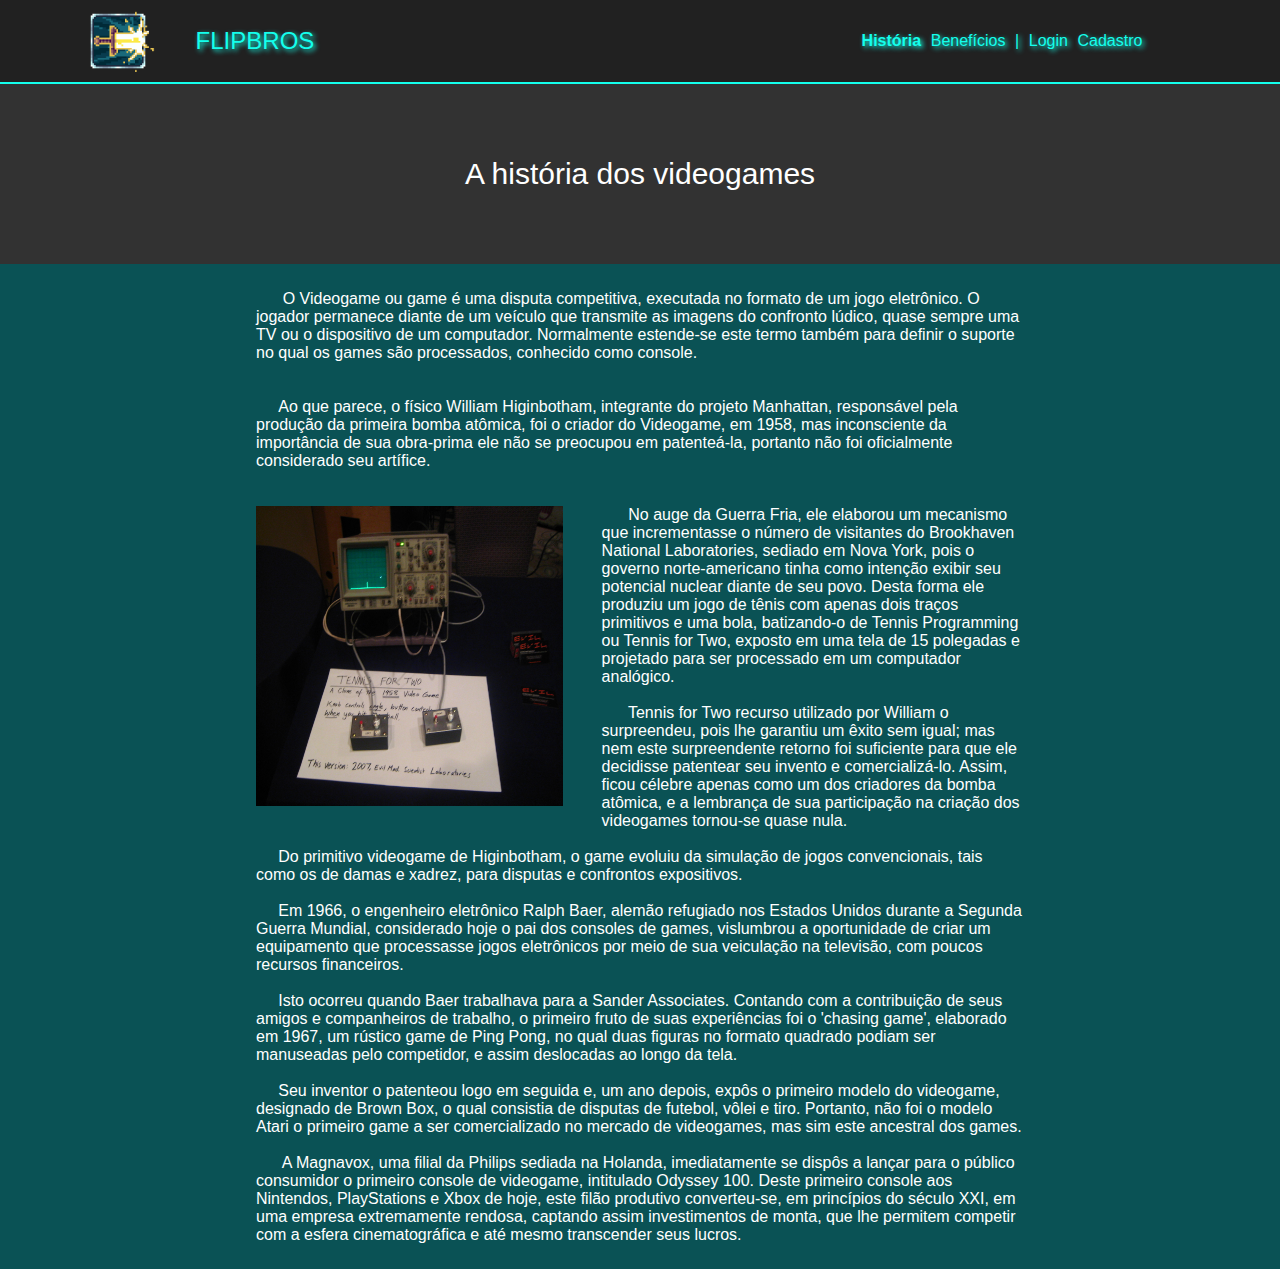
<file: public/index.html>
<!DOCTYPE html>
<html lang="pt">

<head>

    <meta charset="UTF-8">
    <meta http-equiv="X-UA-Compatible" content="IE=edge">
    <meta name="viewport" content="width=device-width, initial-scale=1.0">
    <link rel="stylesheet" href="css/indexStyle.css">
    <script src="js/funcoes.js"></script>
    <title>FLIPBROS</title>

</head>

<body>

    <div class="header">

        <div class="container">

            <img class="homeIcon" src="imgs/homeIcon.gif" alt="">
            <h1 class="tituloHeader"> <a href="index.html">FLIPBROS</a> </h1>
            <ul class="navbar">
                <li class="agora"> <a href="index.html">História</a> </li>
                <li>
                    <a href="beneficios.html">Benefícios</a>
                </li>
                <li>|</li>
                <li>
                    <a href="login.html">Login</a>
                </li>
                <li>
                    <a href="cadastro.html">Cadastro</a>
                </li>
            </ul>
            
        </div>

    </div>

    <div class="caixa1">

        <div class="titulo">

            A história dos videogames

        </div>
        

    </div>

    <div class="caixa2">

        <div class="container-caixa2">

            <div class="texto">
                &nbsp;&nbsp;&nbsp;&nbsp;&nbsp; O Videogame ou game é uma disputa competitiva, executada no formato de um jogo eletrônico. O jogador permanece diante de um veículo que transmite as imagens do confronto lúdico, quase sempre uma TV ou o dispositivo de um computador. Normalmente estende-se este termo também para definir o suporte no qual os games são processados, conhecido como console.
            </div>
                <br><br>
            <div class="texto">
                &nbsp;&nbsp;&nbsp;&nbsp;&nbsp;Ao que parece, o físico William Higinbotham, integrante do projeto Manhattan, responsável pela produção da primeira bomba atômica, foi o criador do Videogame, em 1958, mas inconsciente da importância de sua obra-prima ele não se preocupou em patenteá-la, portanto não foi oficialmente considerado seu artífice.
            </div> <br><br>

            <div class="texto-imagem">

                <img src="imgs/Tennis_for_Two_Machine.jpg" alt="">

                <div class="texto">
                    &nbsp;&nbsp;&nbsp;&nbsp;&nbsp; No auge da Guerra Fria, ele elaborou um mecanismo que incrementasse o número de visitantes do Brookhaven National Laboratories, sediado em Nova York, pois o governo norte-americano tinha como intenção exibir seu potencial nuclear diante de seu povo. Desta forma ele produziu um jogo de tênis com apenas dois traços primitivos e uma bola, batizando-o de Tennis Programming ou Tennis for Two, exposto em uma tela de 15 polegadas e projetado para ser processado em um computador analógico. <br><br>

                    &nbsp;&nbsp;&nbsp;&nbsp;&nbsp; Tennis for Two recurso utilizado por William o surpreendeu, pois lhe garantiu um êxito sem igual; mas nem este surpreendente retorno foi suficiente para que ele decidisse patentear seu invento e comercializá-lo. Assim, ficou célebre apenas como um dos criadores da bomba atômica, e a lembrança de sua participação na criação dos videogames tornou-se quase nula.
                </div>
            
            </div> <br>

            <div class="texto">

                &nbsp;&nbsp;&nbsp;&nbsp;&nbsp;Do primitivo videogame de Higinbotham, o game evoluiu da simulação de jogos convencionais, tais como os de damas e xadrez, para disputas e confrontos expositivos.

            </div> <br>

            <div class="texto">
                &nbsp;&nbsp;&nbsp;&nbsp;&nbsp;Em 1966, o engenheiro eletrônico Ralph Baer, alemão refugiado nos Estados Unidos durante a Segunda Guerra Mundial, considerado hoje o pai dos consoles de games, vislumbrou a oportunidade de criar um equipamento que processasse jogos eletrônicos por meio de sua veiculação na televisão, com poucos recursos financeiros.
            </div> <br>

            <div class="texto">
                &nbsp;&nbsp;&nbsp;&nbsp;&nbsp;Isto ocorreu quando Baer trabalhava para a Sander Associates. Contando com a contribuição de seus amigos e companheiros de trabalho, o primeiro fruto de suas experiências foi o 'chasing game', elaborado em 1967, um rústico game de Ping Pong, no qual duas figuras no formato quadrado podiam ser manuseadas pelo competidor, e assim deslocadas ao longo da tela.
            </div><br>

            <div class="texto">
                &nbsp;&nbsp;&nbsp;&nbsp;&nbsp;Seu inventor o patenteou logo em seguida e, um ano depois, expôs o primeiro modelo do videogame, designado de Brown Box, o qual consistia de disputas de futebol, vôlei e tiro. Portanto, não foi o modelo Atari o primeiro game a ser comercializado no mercado de videogames, mas sim este ancestral dos games.
            </div> <br>

            <div class="texto">
                &nbsp;&nbsp;&nbsp;&nbsp;&nbsp; A Magnavox, uma filial da Philips sediada na Holanda, imediatamente se dispôs a lançar para o público consumidor o primeiro console de videogame, intitulado Odyssey 100. Deste primeiro console aos Nintendos, PlayStations e Xbox de hoje, este filão produtivo converteu-se, em princípios do século XXI, em uma empresa extremamente rendosa, captando assim investimentos de monta, que lhe permitem competir com a esfera cinematográfica e até mesmo transcender seus lucros.
            </div>
            

        </div>
        
    </div>



</body>

</html>

<script>



</script>
</file>
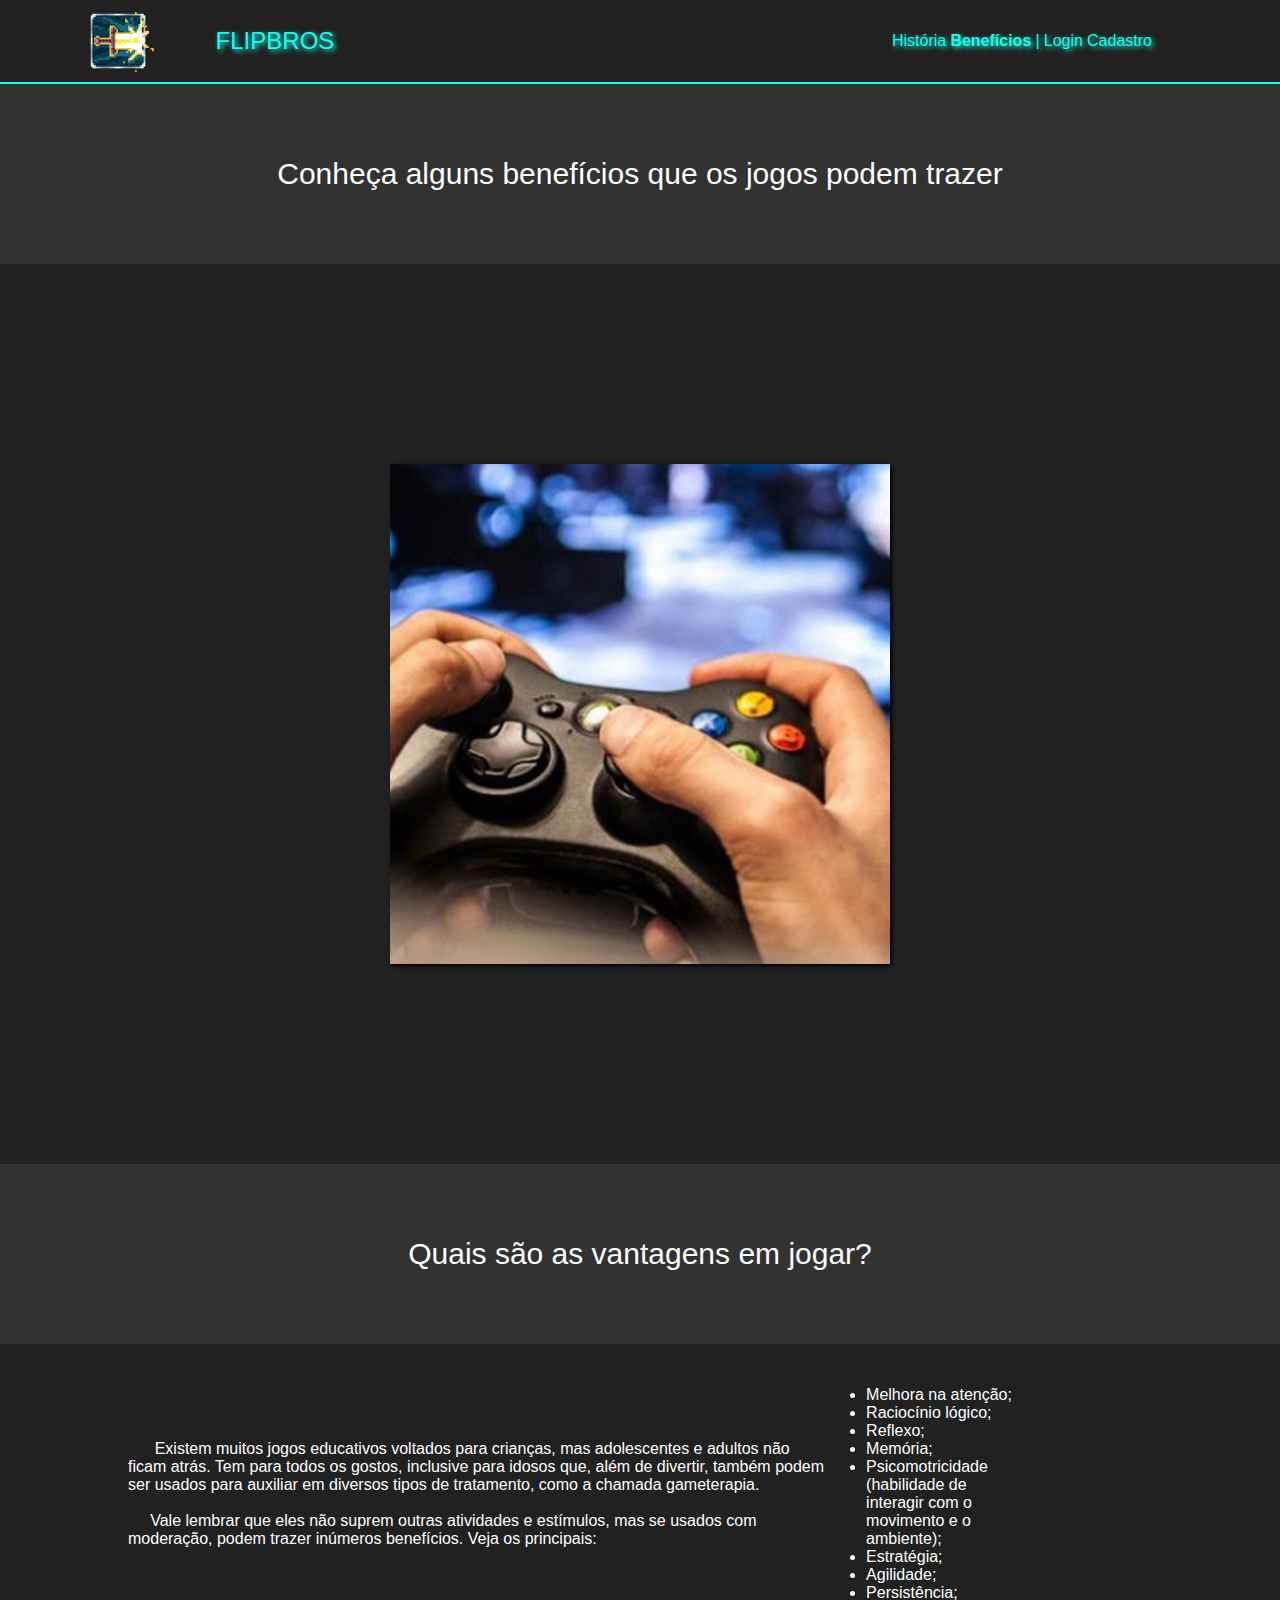
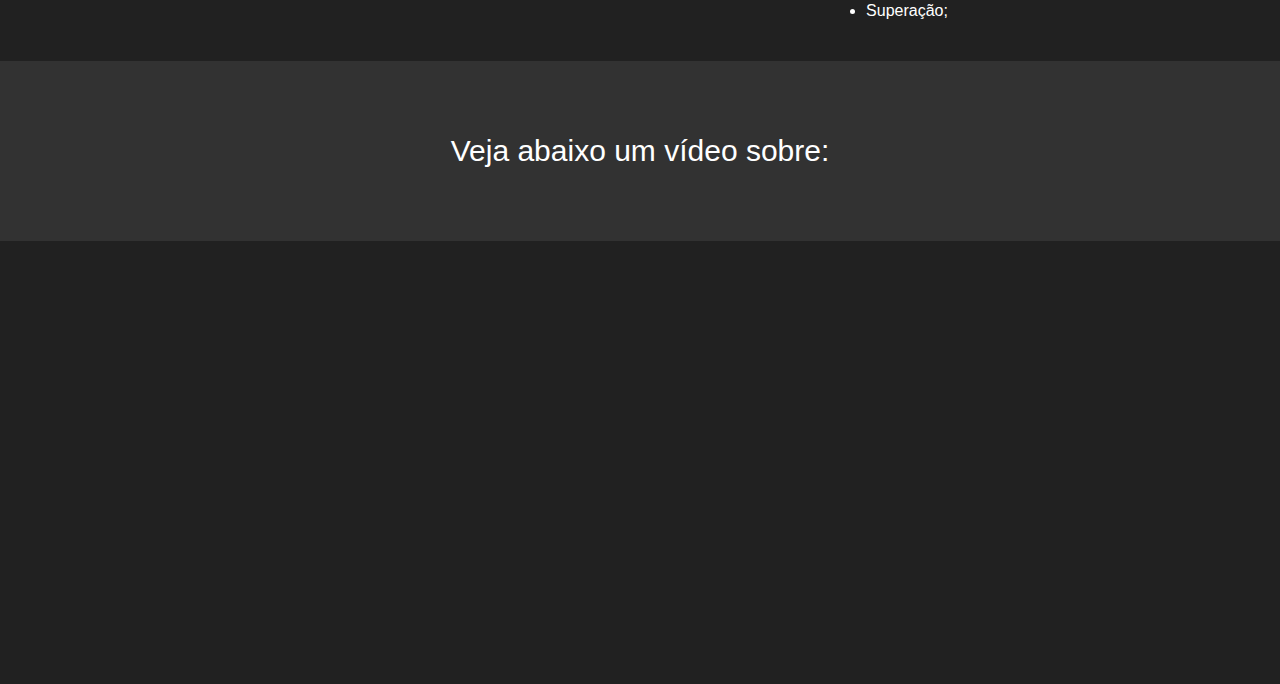
<file: public/beneficios.html>
<!DOCTYPE html>
<html lang="pt">

<head>

    <meta charset="UTF-8">
    <meta http-equiv="X-UA-Compatible" content="IE=edge">
    <meta name="viewport" content="width=device-width, initial-scale=1.0">
    <link rel="stylesheet" href="css/beneficiosStyle.css">
    <script src="../carrossel.js" defer></script>
    <script src="js/funcoes.js"></script>

    <title>FLIPBROS</title>

</head>

<body>

    <div class="header">

        <div class="container">

            <img class="homeIcon" src="imgs/homeIcon.gif" alt="">
            

            <h1 class="tituloHeader"> <a href="index.html">FLIPBROS</a> </h1>
            <ul class="navbar">
                <li> <a href="index.html">História</a> </li>
                <li class="agora">
                    <a href="beneficios.html">Benefícios</a>
                </li>
                <li>|</li>
                <li>
                    <a href="login.html">Login</a>
                </li>
                <li>
                    <a href="cadastro.html">Cadastro</a>
                </li>
            </ul>
            
        </div>

    </div>

    <div class="caixa1">

        <div class="titulo">

            Conheça alguns benefícios que os jogos podem trazer

        </div>
        

    </div>

    <div class="conteudo">

        <div class="carrossel">

            <div class="containerCarrossel" id="img">
    
                <img class="imgCarrossel" src="../public/imgs/imagemControle.jpg" alt="">
                <img class="imgCarrossel" src="../public/imgs/controleTelevisao.jpg" alt="">
                <img class="imgCarrossel" src="../public/imgs/pessoasJogando.jpg" alt="">
                <img class="imgCarrossel" src="../public/imgs/controle.jpeg" alt="">
    
            </div>
    
        </div>

    </div>

    <div class="caixa1">

        <div class="titulo">

            Quais são as vantagens em jogar?

        </div>

    </div>

    <div class="caixa2">

        <div class="texto">
            &nbsp;&nbsp;&nbsp;&nbsp;&nbsp; Existem muitos jogos educativos voltados para crianças, mas adolescentes e adultos não ficam atrás. Tem para todos os gostos, inclusive para idosos que, além de divertir, também podem ser usados para auxiliar em diversos tipos de tratamento, como a chamada gameterapia. <br><br>

            &nbsp;&nbsp;&nbsp;&nbsp;&nbsp;Vale lembrar que eles não suprem outras atividades e estímulos, mas se usados com moderação, podem trazer inúmeros benefícios. Veja os principais: <br><br>

        </div>

        <div class="texto">

            <ul>
                <li>Melhora na atenção;</li>
                <li>Raciocínio lógico;</li>
                <li>Reflexo;</li>
                <li>Memória;</li>
                <li>Psicomotricidade (habilidade de interagir com o movimento e o ambiente);</li>
                <li>Estratégia;</li>
                <li>Agilidade;</li>
                <li>Persistência;</li>
                <li>Superação;</li>
            </ul>

        </div>

    </div>

    <div class="caixa1">

        <div class="titulo">

                Veja abaixo um vídeo sobre:

        </div>

    </div>

    <div class="video">

        <iframe width="560" height="315" src="https://www.youtube.com/embed/x8nSb9w2JGw" title="YouTube video player" frameborder="0" allow="accelerometer; autoplay; clipboard-write; encrypted-media; gyroscope; picture-in-picture" allowfullscreen></iframe>

    </div>
</file>
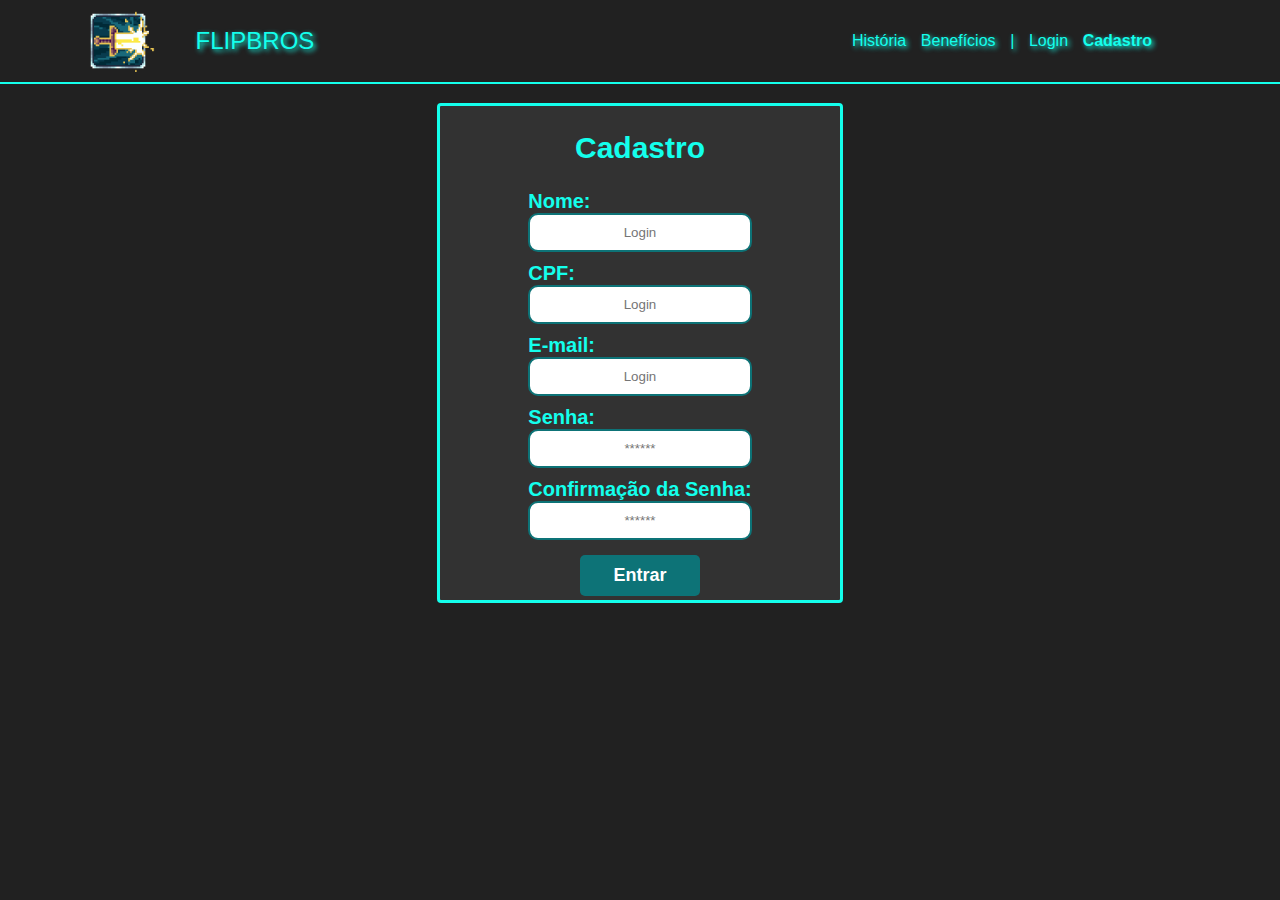
<file: public/cadastro.html>
<!DOCTYPE html>
<html lang="pt">

<head>

    <meta charset="UTF-8">
    <meta http-equiv="X-UA-Compatible" content="IE=edge">
    <meta name="viewport" content="width=device-width, initial-scale=1.0">
    <link rel="stylesheet" href="css/cadastroStyle.css">
    <script src="js/funcoes.js"></script>
    <title>FLIPBROS</title>

</head>

<body>

    <div class="header">

        <div class="container">

            <img class="homeIcon" src="imgs/homeIcon.gif" alt="">
            <h1 class="tituloHeader"> <a href="index.html">FLIPBROS</a> </h1>
            <ul class="navbar">
                <li> <a href="index.html">História</a> </li>
                <li>
                    <a href="beneficios.html">Benefícios</a>
                </li>
                <li>|</li>
                <li>
                    <a href="login.html">Login</a>
                </li>
                <li class="agora">
                    <a href="cadastro.html">Cadastro</a>
                </li>
            </ul>
            
        </div>

    </div>

    

        <div class="containerLogin">
            <div class="card">
                <h2>Cadastro</h2>
                <div class="formulario">

                    <div style="display: none;" class="card_erro" id="cardErro">
                        <span id="mensagem_erro"></span>
                    </div>

                    <span class="tipo_campo">Nome:</span>
                    <input id="nome_input" type="text" placeholder="Login">

                    <span class="tipo_campo">CPF:</span>
                    <input id="cpf_input" type="text" placeholder="Login">

                    <span class="tipo_campo">E-mail:</span>
                    <input id="email_input" type="text" placeholder="Login">

                    <span class="tipo_campo">Senha:</span>
                    <input id="senha_input" type="password" placeholder="******">

                    <span class="tipo_campo">Confirmação da Senha:</span>
                    <input id="confirmacao_senha_input" type="password" placeholder="******">

                    <button class="btn" onclick="entrar()">Entrar</button>


                </div>

                <div id="div_aguardar" class="loading-div">
                    <img src="imgs/circle-loading.gif" id="loading-gif">
                </div>

                <div id="div_erros_login">

                </div>
            </div>
        </div>

</body>
</html>




<script>
    function cadastrar() {
        aguardar();

        //Recupere o valor da nova input pelo nome do id
        // Agora vá para o método fetch logo abaixo
        var nomeVar = nome_input.value;
        var cpfVar = cpf_input.value;
        var emailVar = email_input.value;
        var senhaVar = senha_input.value;

        if (nomeVar == "" || emailVar == "" || senhaVar == "") {
            cardErro.style.display = "block"
            mensagem_erro.innerHTML = "(Mensagem de erro para todos os campos em branco)";

            finalizarAguardar();
            return false;
        }
        else {
            setInterval(sumirMensagem, 5000)
        }

        // Enviando o valor da nova input
        fetch("/usuarios/cadastrar", {
            method: "POST",
            headers: {
                "Content-Type": "application/json"
            },
            body: JSON.stringify({
                // crie um atributo que recebe o valor recuperado aqui
                // Agora vá para o arquivo routes/usuario.js
                nomeServer: nomeVar,
                cpfServer: cpfVar,
                emailServer: emailVar,
                senhaServer: senhaVar
            })
        }).then(function (resposta) {

            console.log("resposta: ", resposta);

            if (resposta.ok) {
                cardErro.style.display = "block";

                mensagem_erro.innerHTML = "Cadastro realizado com sucesso! Redirecionando para tela de Login...";

                setTimeout(() => {
                    window.location = "login.html";
                }, "2000")
                
                limparFormulario();
                finalizarAguardar();
            } else {
                throw ("Houve um erro ao tentar realizar o cadastro!");
            }
        }).catch(function (resposta) {
            console.log(`#ERRO: ${resposta}`);
            finalizarAguardar();
        });

        return false;
    }

    function sumirMensagem() {
        cardErro.style.display = "none"
    }

</script>

</html>
</file>
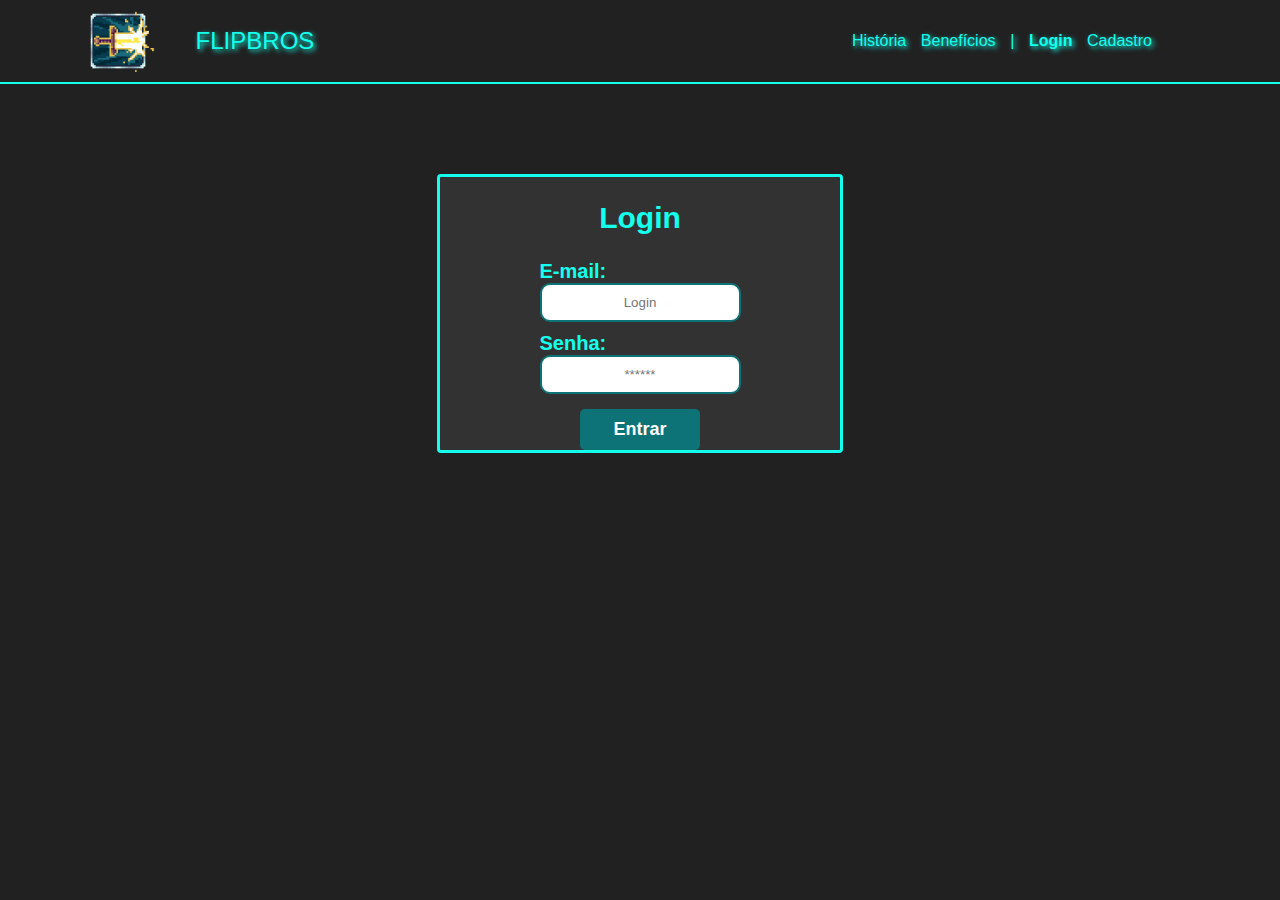
<file: public/login.html>
<!DOCTYPE html>
<html lang="pt">

<head>

    <meta charset="UTF-8">
    <meta http-equiv="X-UA-Compatible" content="IE=edge">
    <meta name="viewport" content="width=device-width, initial-scale=1.0">
    <link rel="stylesheet" href="css/loginStyle.css">
    <script src="js/funcoes.js"></script>
    <title>FLIPBROS</title>

</head>

<body>

    <div class="header">

        <div class="container">

            <img class="homeIcon" src="imgs/homeIcon.gif" alt="">
            <h1 class="tituloHeader"> <a href="index.html">FLIPBROS</a> </h1>
            <ul class="navbar">
                <li> <a href="index.html">História</a> </li>
                <li>
                    <a href="beneficios.html">Benefícios</a>
                </li>
                <li>|</li>
                <li class="agora">
                    <a href="login.html">Login</a>
                </li>
                <li>
                    <a href="cadastro.html">Cadastro</a>
                </li>
            </ul>
            
        </div>

    </div>

    

        <div class="containerLogin">
            <div class="card">
                <h2>Login</h2>
                <div class="formulario">
                    <div style="display: none;" class="card_erro" id="cardErro">
                        <span id="mensagem_erro"></span>
                    </div>

                    <span class="tipo_campo">E-mail:</span>
                    <input id="email_input" type="text" placeholder="Login">

                    <span class="tipo_campo">Senha:</span>
                    <input id="senha_input" type="password" placeholder="******">

                    <button class="btn" onclick="entrar()">Entrar</button>


                </div>

                <div id="div_aguardar" class="loading-div">
                    <img src="imgs/circle-loading.gif" id="loading-gif">
                </div>

                <div id="div_erros_login">

                </div>
            </div>
        </div>

</body>
</html>

<script>


    function entrar() {
        aguardar();

        var emailVar = email_input.value;
        var senhaVar = senha_input.value;

        if (emailVar == "" || senhaVar == "") {
            cardErro.style.display = "block"
            mensagem_erro.innerHTML = "(Mensagem de erro para todos os campos em branco)";
            finalizarAguardar();
            return false;
        }
        else {
            setInterval(sumirMensagem, 5000)
        }

        console.log("FORM LOGIN: ", emailVar);
        console.log("FORM SENHA: ", senhaVar);

        fetch("/usuarios/autenticar", {
            method: "POST",
            headers: {
                "Content-Type": "application/json"
            },
            body: JSON.stringify({
                emailServer: emailVar,
                senhaServer: senhaVar
            })
        }).then(function (resposta) {
            console.log("ESTOU NO THEN DO entrar()!")

            if (resposta.ok) {
                console.log(resposta);

                resposta.json().then(json => {
                    console.log(json);
                    console.log(JSON.stringify(json));

                    sessionStorage.EMAIL_USUARIO = json.email;
                    sessionStorage.NOME_USUARIO = json.nome;
                    sessionStorage.ID_USUARIO = json.id;

                    setTimeout(function () {
                        window.location = "dashboard/index.html";
                    }, 1000); // apenas para exibir o loading

                });

            } else {

                console.log("Houve um erro ao tentar realizar o login!");

                resposta.text().then(texto => {
                    console.error(texto);
                    finalizarAguardar(texto);
                });
            }

        }).catch(function (erro) {
            console.log(erro);
        })

        return false;
    }

    function sumirMensagem() {
        cardErro.style.display = "none"
    }

</script>
</file>
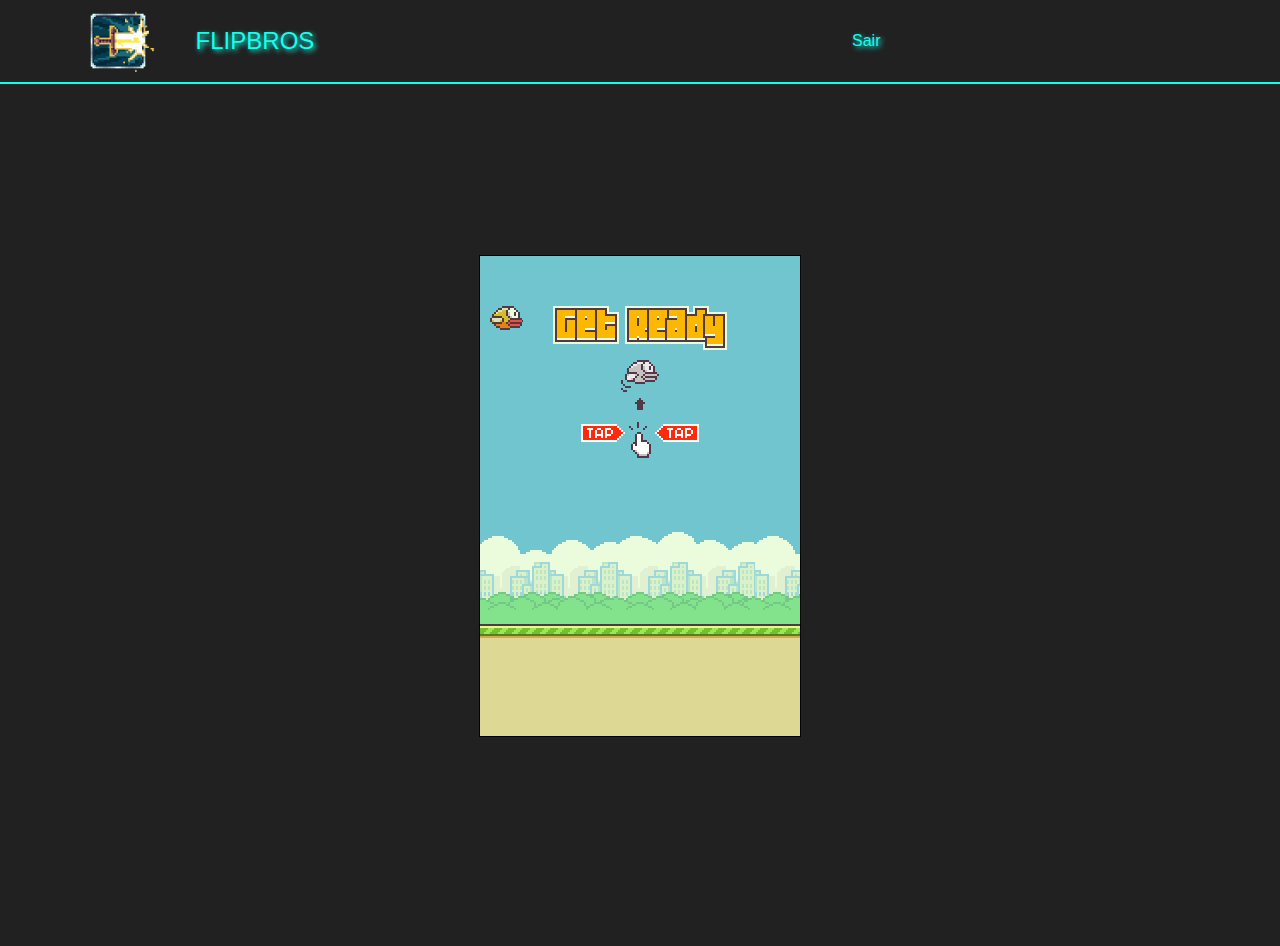
<file: public/dashboard/dashboard.html>
<!DOCTYPE html>
<html lang="pt">

<head>

    <meta charset="UTF-8">
    <meta http-equiv="X-UA-Compatible" content="IE=edge">
    <meta name="viewport" content="width=device-width, initial-scale=1.0">
    <link rel="stylesheet" href="dashboardStyle.css">
    
    <link rel="preconnect" href="https://fonts.gstatic.com">
    <link href="https://fonts.googleapis.com/css2?family=VT323&display=swap" rel="stylesheet">
    <title>FLIPBROS</title>

</head>

<body>

    <div class="header">

        <div class="container">

            <img class="homeIcon" src="../imgs/homeIcon.gif" alt="">
            <h1 class="tituloHeader"> <a href="../index.html">FLIPBROS</a> </h1>
            <ul class="navbar">
                <li>
                    <a href="#">Sair</a>
                </li>
            </ul>
            
        </div>

    </div> 

    
    <div class="gameContainer">

      <canvas id="game-canvas" width="320" height="480"></canvas>

    </div>
      
  
      
 

    

    <script src="jogo.js"></script>

</body>
</html>
</file>
<file: public/css/indexStyle.css>
/*
Paleta de cores

#212121 Preto
#323232 Cinza
#0D7377 Verde escuro
#14FFEC Verde claro

*/

/* header */

body {
    margin: 0;
    padding: 0;
    font-family: Verdana, Geneva, Tahoma, sans-serif;
    background-color: #212121;
}

.header {
    border-bottom: 2px solid #14FFEC;
    display: flex;
}


.container {
    width: 80%;
    display: flex;
    margin: auto;

}

.header .container {
    justify-content: space-between;
    align-items: center;
}

.header a {
    text-decoration: none;
    color: #14FFEC /*#C02739*/;
}

.agora {
    font-weight: 800;
}

.navbar{
    width: 300px;
    display: flex;
    align-items: center;
    justify-content: space-evenly;
    list-style: none;

    /* color: #C02739;
    text-shadow: 1px 1px 1px black; */

    color: #14FFEC /*#C02739*/;
    text-shadow: 2px 2px 5px  #14FFEC;
  }

  .navbar ul{
    display: flex;
    width: 300px ;
    justify-content: space-evenly;
    }

.tituloHeader{
    font-size: 150%;
    padding-right: 45%;
    font-weight: 500;
    width: fit-content;
    color: #14FFEC /*#C02739*/;
    text-shadow: 2px 2px 5px  #14FFEC;
}

.homeIcon {
    width: 8%;
    margin-left: -5%;
}

/* conteudo  */

.caixa1{
    height: 20vh;
    background-color: #323232;
    color: white;
    display: flex;
    align-items: center;
    justify-content: center;
}

.titulo{
    display: flex;
    font-size: 30px;
}

.caixa2{
    height: auto;
    background-color: #0a5255;
    color: white;
    display: flex;

}

.container-caixa2{
    display: flex;
    margin-left: 20%;
    margin-right: 20%;
    margin-top: 2%;
    margin-bottom: 2%;
    align-items: center;
    justify-content: center;
    flex-direction: column;
}

.texto{
    display: flex;
    
}

.texto-imagem{
    display: flex;
}

.texto-imagem div{
    margin-left: 5%;
}

.texto-imagem img{
    height: 300px;
    width: 40%;
}
</file>
<file: public/css/beneficiosStyle.css>
/*
Paleta de cores

#212121 Preto
#323232 Cinza
#0D7377 Verde escuro
#14FFEC Verde claro

*/

/* header */

body {
    margin: 0;
    padding: 0;
    font-family: Verdana, Geneva, Tahoma, sans-serif;
    background-color: #212121;
}

.header {
    border-bottom: 2px solid #14FFEC;
}


.container {
    width: 80%;
    display: flex;
    margin: auto;
}

.header .container {
    justify-content: space-between;
    align-items: center;
}

.header a {
    text-decoration: none;
    color: #14FFEC
        /*#C02739*/
    ;
}

.agora {
    font-weight: 800;
}

.navbar {
    width: 300px;
    display: flex;
    align-items: center;
    justify-content: space-between;
    list-style: none;

    /* color: #C02739;
    text-shadow: 1px 1px 1px black; */

    color: #14FFEC
        /*#C02739*/;
    text-shadow: 2px 2px 5px #14FFEC;
}

.tituloHeader {
    font-size: 150%;
    padding-right: 45%;
    font-weight: 500;
    width: fit-content;
    color: #14FFEC;
    text-shadow: 2px 2px 5px #14FFEC;
}

.homeIcon {
    width: 8%;
    margin-left: -5%;
}

.caixa1 {
    height: 20vh;
    background-color: #323232;
    color: white;
    display: flex;
    align-items: center;
    justify-content: center;
}

.titulo {
    display: flex;
    font-size: 30px;
}

* {
    box-sizing: border-box;

}

 .conteudo {
    display: flex;
    align-items: center;
    justify-content: center;
    min-height: 100vh;
}

.carrossel {
    box-shadow: 2px 2px 4px black;
    overflow: hidden;
    height: 500px;
    width: 500px;
}

.containerCarrossel {
    display: flex;
    transition: transform 0.5s ease-in-out;
    transform: translateX(0);

}

.imgCarrossel {
    object-fit: cover;
    height: 500px;
    width: 500px;
}

.caixa1{
    height: 20vh;
    background-color: #323232;
    color: white;
    display: flex;
    align-items: center;
    justify-content: center;
}

.titulo{
    display: flex;
    font-size: 30px;
}

.texto{
    color: white;
    display: flex;
}

.caixa2{
    display: flex;
    height: auto;
    background-color: #212121;
    align-items: center;
    justify-content: center;
    margin-left: 10%;
    margin-right: 20%;
    margin-top: 2%;
    margin-bottom: 2%;
}

.video{

    display: flex;
    justify-content: center;
    margin-top: 5%;
    margin-bottom: 5%;
}
</file>
<file: public/css/cadastroStyle.css>
/*
Paleta de cores

#212121 Preto
#323232 Cinza
#0D7377 Verde escuro
#14FFEC Verde claro

*/

/* header */

body {
    margin: 0;
    padding: 0;
    font-family: Verdana, Geneva, Tahoma, sans-serif;
    background-color: #212121;
}



.loading-div {
  width: 50px;
  margin: auto;
  display: none;
}

.loading-div img {
  height: 50px;
  width: 50px;
}

.header {
    border-bottom: 2px solid #14FFEC;
}


.card_erro {
  display: none;
  background-color: #fff;
  color: black;
  width: 230px;
  position: fixed;
  border-radius: 4px;
  border: #e6005a 3px solid;
  padding: 10px;
  margin-right: 10%;
}

.card_erro #mensagem_erro{
  font-weight: 500;
  font-size: 20px;
}

.container {
    width: 80%;
    display: flex;
    margin: auto;
}

.header .container {
    justify-content: space-between;
    align-items: center;
}

.header a {
    text-decoration: none;
    color: #14FFEC
        /*#C02739*/
    ;
}

.agora {
    font-weight: 800;
}

.navbar {
    width: 300px;
    display: flex;
    align-items: center;
    justify-content: space-between;
    list-style: none;

    /* color: #C02739;
    text-shadow: 1px 1px 1px black; */

    color: #14FFEC
        /*#C02739*/;
    text-shadow: 2px 2px 5px #14FFEC;
}

.tituloHeader {
    font-size: 150%;
    padding-right: 45%;
    font-weight: 500;
    width: fit-content;
    color: #14FFEC;
    text-shadow: 2px 2px 5px #14FFEC;
}

.homeIcon {
    width: 8%;
    margin-left: -5%;
}

/*Card login*/

.containerLogin{
    display: flex;
    justify-content: center;
    align-items: center;
    margin-top: 1.5%;
}

.containerLogin .card {
    background-color: #323232;
    height: fit-content;
    width: 400px;
    display: flex;
    flex-direction: column;
    color: #14FFEC;
    align-items: center;
    border-radius: 4px ;
    border: solid #14FFEC;
  }
  
  .card {
    display: flex;
    justify-content: space-around;
  }
  
  .card h2 {
    font-size: 30px;
  }
  
  .card h4 {
    font-size: 16px;
  }
  
  .banner #div_erros_login {
    margin-top: 15px;
  }
  
  button {
    cursor: pointer;
    margin-bottom: 2%;
  }
  
  /* FORMULARIO */
  
  .alerta_erro{
    display: flex;
    justify-content: flex-end;
  }
  
  .card_erro {
    display: none;
    background-color: #fff;
    color: black;
    width: 230px;
    position: fixed;
    border-radius: 4px;
    border: #e6005a 3px solid;
    padding: 10px;
    margin-right: 10%;
  }
  
  .card_erro #mensagem_erro{
    font-weight: 500;
    font-size: 20px;
  }
  
  .formulario .tipo_campo {
    font-size: 20px;
    font-weight: 600 !important;
  }
  
  .formulario {
    display: flex;
    flex-direction: column;
  }
  
  input {
    margin-bottom: 10px;
     border: 2px solid #0D7377; /* cor da borda input */
    padding: 10px;
    text-align: center;
    border-radius: 10px;
  }
  
  .btn {
    font-family: "Barlow", sans-serif;
    border: 0;
    border-radius: 5px;
    font-weight: 600;
    font-size: 18px;
    padding: 10px 15px;
    color: white;
    background-color: #0D7377;
    width: 120px;
    align-self: center;
    margin-top: 5px;
  }
  
  .loading-div {
    width: 50px;
    margin: auto;
    display: none;
  }
  
  .loading-div img {
    height: 50px;
    width: 50px;
  }
</file>
<file: public/css/loginStyle.css>
/*
Paleta de cores

#212121 Preto
#323232 Cinza
#0D7377 Verde escuro
#14FFEC Verde claro

*/

/* header */

body {
    margin: 0;
    padding: 0;
    font-family: Verdana, Geneva, Tahoma, sans-serif;
    background-color: #212121;
}

.header {
    border-bottom: 2px solid #14FFEC;
}


.card_erro {
  display: none;
  background-color: #fff;
  color: black;
  width: 230px;
  position: fixed;
  border-radius: 4px;
  border: #e6005a 3px solid;
  padding: 10px;
  margin-right: 10%;
}

.card_erro #mensagem_erro{
  font-weight: 500;
  font-size: 20px;
}

.loading-div {
  width: 50px;
  margin: auto;
  display: none;
}

.loading-div img {
  height: 50px;
  width: 50px;
}

.container {
    width: 80%;
    display: flex;
    margin: auto;
}

.header .container {
    justify-content: space-between;
    align-items: center;
}

.header a {
    text-decoration: none;
    color: #14FFEC
        /*#C02739*/
    ;
}

.agora {
    font-weight: 800;
}

.navbar {
    width: 300px;
    display: flex;
    align-items: center;
    justify-content: space-between;
    list-style: none;

    /* color: #C02739;
    text-shadow: 1px 1px 1px black; */

    color: #14FFEC
        /*#C02739*/;
    text-shadow: 2px 2px 5px #14FFEC;
}

.tituloHeader {
    font-size: 150%;
    padding-right: 45%;
    font-weight: 500;
    width: fit-content;
    color: #14FFEC;
    text-shadow: 2px 2px 5px #14FFEC;
}

.homeIcon {
    width: 8%;
    margin-left: -5%;
}

/*Card login*/

.containerLogin{
    display: flex;
    justify-content: center;
    align-items: center;
    margin-top: 7%;
}

.containerLogin .card {
    background-color: #323232;
    height: fit-content;
    width: 400px;
    display: flex;
    flex-direction: column;
    color: #14FFEC;
    align-items: center;
    border-radius: 4px ;
    border: solid #14FFEC;
  }
  
  .card {
    display: flex;
    justify-content: space-around;
  }
  
  .card h2 {
    font-size: 30px;
  }
  
  .card h4 {
    font-size: 16px;
  }
  
  .banner #div_erros_login {
    margin-top: 15px;
  }
  
  button {
    cursor: pointer;
  }
  
  /* FORMULARIO */
  
  .alerta_erro{
    display: flex;
    justify-content: flex-end;
  }
  
  .card_erro {
    display: none;
    background-color: #fff;
    color: black;
    width: 230px;
    position: fixed;
    border-radius: 4px;
    border: #e6005a 3px solid;
    padding: 10px;
    margin-right: 10%;
  }
  
  .card_erro #mensagem_erro{
    font-weight: 500;
    font-size: 20px;
  }
  
  .formulario .tipo_campo {
    font-size: 20px;
    font-weight: 600 !important;
  }
  
  .formulario {
    display: flex;
    flex-direction: column;
  }
  
  input {
    margin-bottom: 10px;
     border: 2px solid #0D7377; /* cor da borda input */
    padding: 10px;
    text-align: center;
    border-radius: 10px;
  }
  
  .btn {
    font-family: "Barlow", sans-serif;
    border: 0;
    border-radius: 5px;
    font-weight: 600;
    font-size: 18px;
    padding: 10px 15px;
    color: white;
    background-color: #0D7377;
    width: 120px;
    align-self: center;
    margin-top: 5px;
  }
  
  .loading-div {
    width: 50px;
    margin: auto;
    display: none;
  }
  
  .loading-div img {
    height: 50px;
    width: 50px;
  }
</file>
<file: public/dashboard/dashboardStyle.css>
/*
Paleta de cores

#212121 Preto
#323232 Cinza
#0D7377 Verde escuro
#14FFEC Verde claro

*/

/* header */

body {
    margin: 0;
    padding: 0;
    font-family: Verdana, Geneva, Tahoma, sans-serif;
    background-color: #212121;
}

.header {
    border-bottom: 2px solid #14FFEC;
}


.container {
    width: 80%;
    display: flex;
    margin: auto;
}

.header .container {
    justify-content: space-between;
    align-items: center;
}

.header a {
    text-decoration: none;
    color: #14FFEC
        /*#C02739*/
    ;
}

.agora {
    font-weight: 800;
}

.navbar {
    width: 300px;
    display: flex;
    align-items: center;
    justify-content: space-between;
    list-style: none;

    /* color: #C02739;
    text-shadow: 1px 1px 1px black; */

    color: #14FFEC
        /*#C02739*/
    ;
    text-shadow: 2px 2px 5px #14FFEC;
}

.tituloHeader {
    font-size: 150%;
    padding-right: 45%;
    font-weight: 500;
    width: fit-content;
    color: #14FFEC;
    text-shadow: 2px 2px 5px #14FFEC;
}

.homeIcon {
    width: 8%;
    margin-left: -5%;
}

canvas {
    border: 1px solid #000;
    display: block;
    margin: 0 auto;
}

.gameContainer{
    margin-top: -3%;
    min-height: 100vh;
    display: flex;
    justify-content: center;
    align-items: center;
}
</file>
